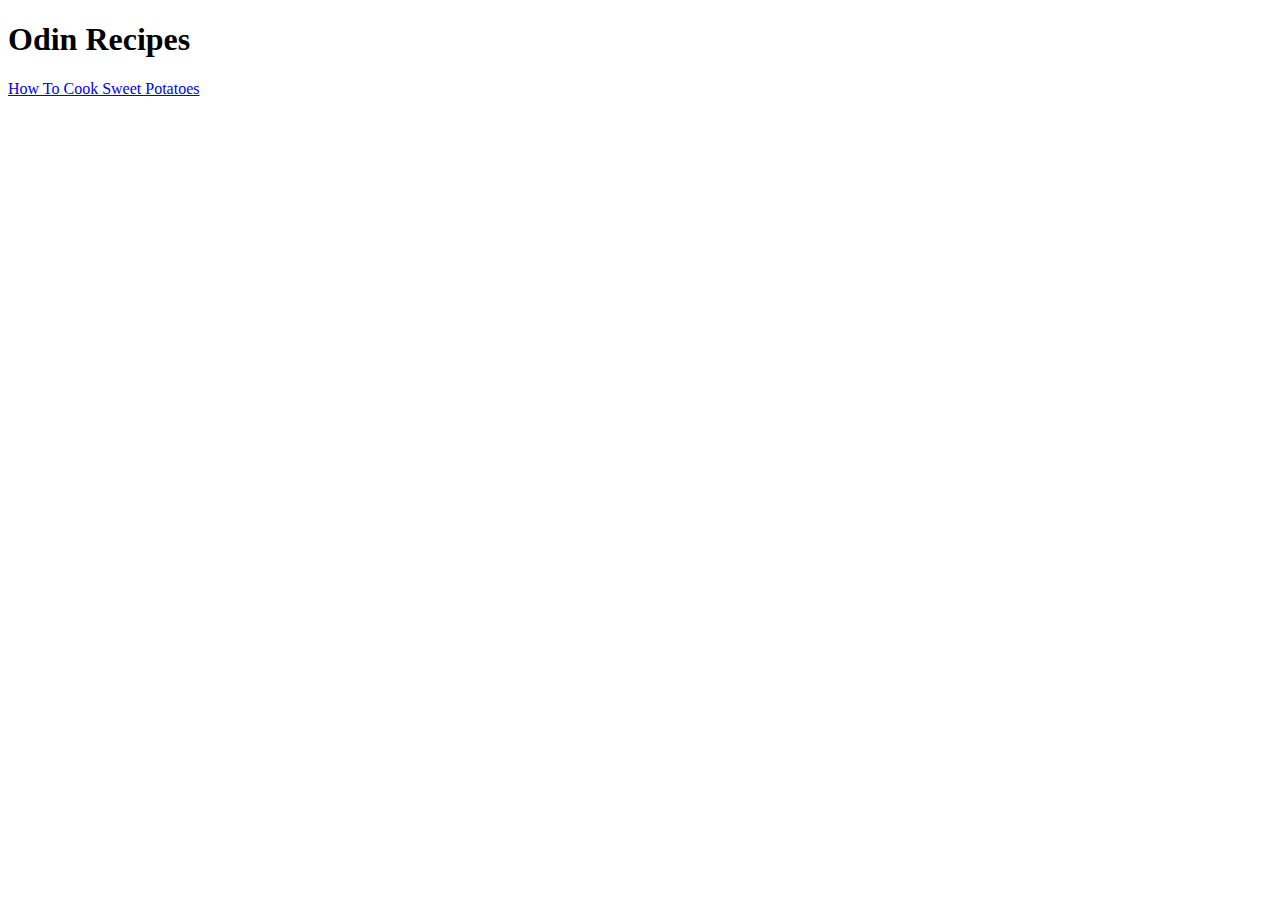
<file: index.html>
<!DOCTYPE html>
<html lang="en">
    <head>
        <meta charset="utf-8">
        <title>Odin Recipes</title>
    </head>
    <body>
        <h1>Odin Recipes</h1>
        <a href="recipes/sweet_potato.html">How To Cook Sweet Potatoes</a>
    </body>
</html>
</file>
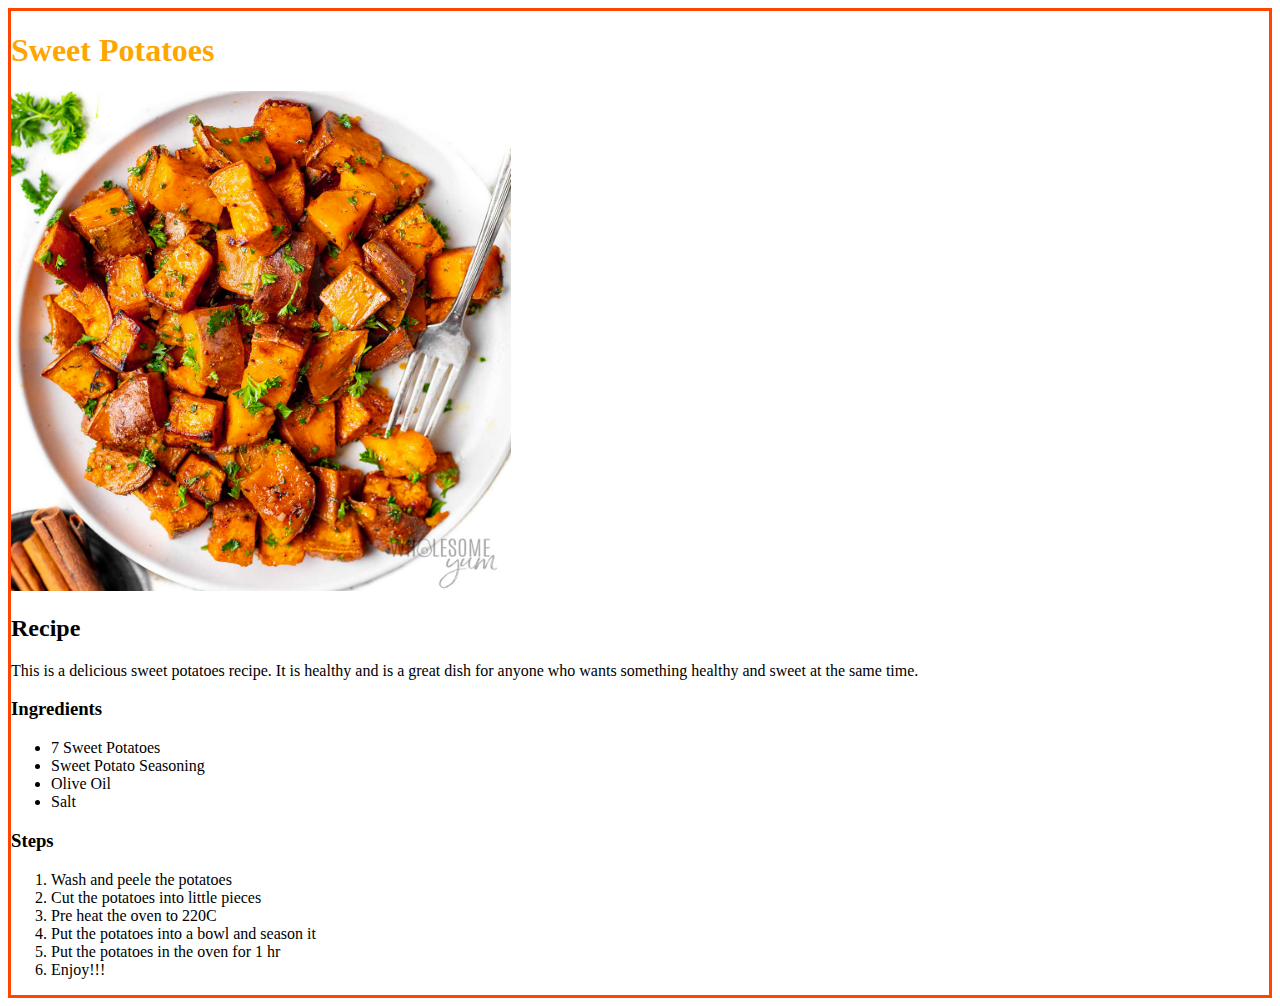
<file: recipes/sweet_potato.html>
<!DOCTYPE html>
<html lang="en">
<head>
    <meta charset="UTF-8">
    <meta name="viewport" content="width=device-width, initial-scale=1.0">
    <title>Document</title>
    <link rel="stylesheet" href="style.css">
</head>
<body id="border">
    <h1 id="heading">Sweet Potatoes</h1>
    <img id="picture" src="sweet_potato_pic.jpg">
    <h2>Recipe</h3>
    <p>This is a delicious sweet potatoes recipe. It is healthy and is a great dish for anyone who wants something healthy and sweet at the same time. </p>
    <h3>Ingredients</h3>
    <ul>
        <li>7 Sweet Potatoes</li>
        <li>Sweet Potato Seasoning</li>
        <li>Olive Oil</li>
        <li>Salt</li>
    </ul>
    <h3>Steps</h3>
    <ol>
        <li>Wash and peele the potatoes</li>
        <li>Cut the potatoes into little pieces</li>
        <li>Pre heat the oven to 220C</li>
        <li>Put the potatoes into a bowl and season it</li>
        <li>Put the potatoes in the oven for 1 hr</li>
        <li>Enjoy!!!</li>
    </ol>
</body>
</html>
</file>
<file: recipes/style.css>
#picture {
    width: 500px;
    height: 500px;
}

#heading {
    color:orange;
}

body {
    border: 3px solid orangered;
    font-family: "Garamond";
}
</file>
